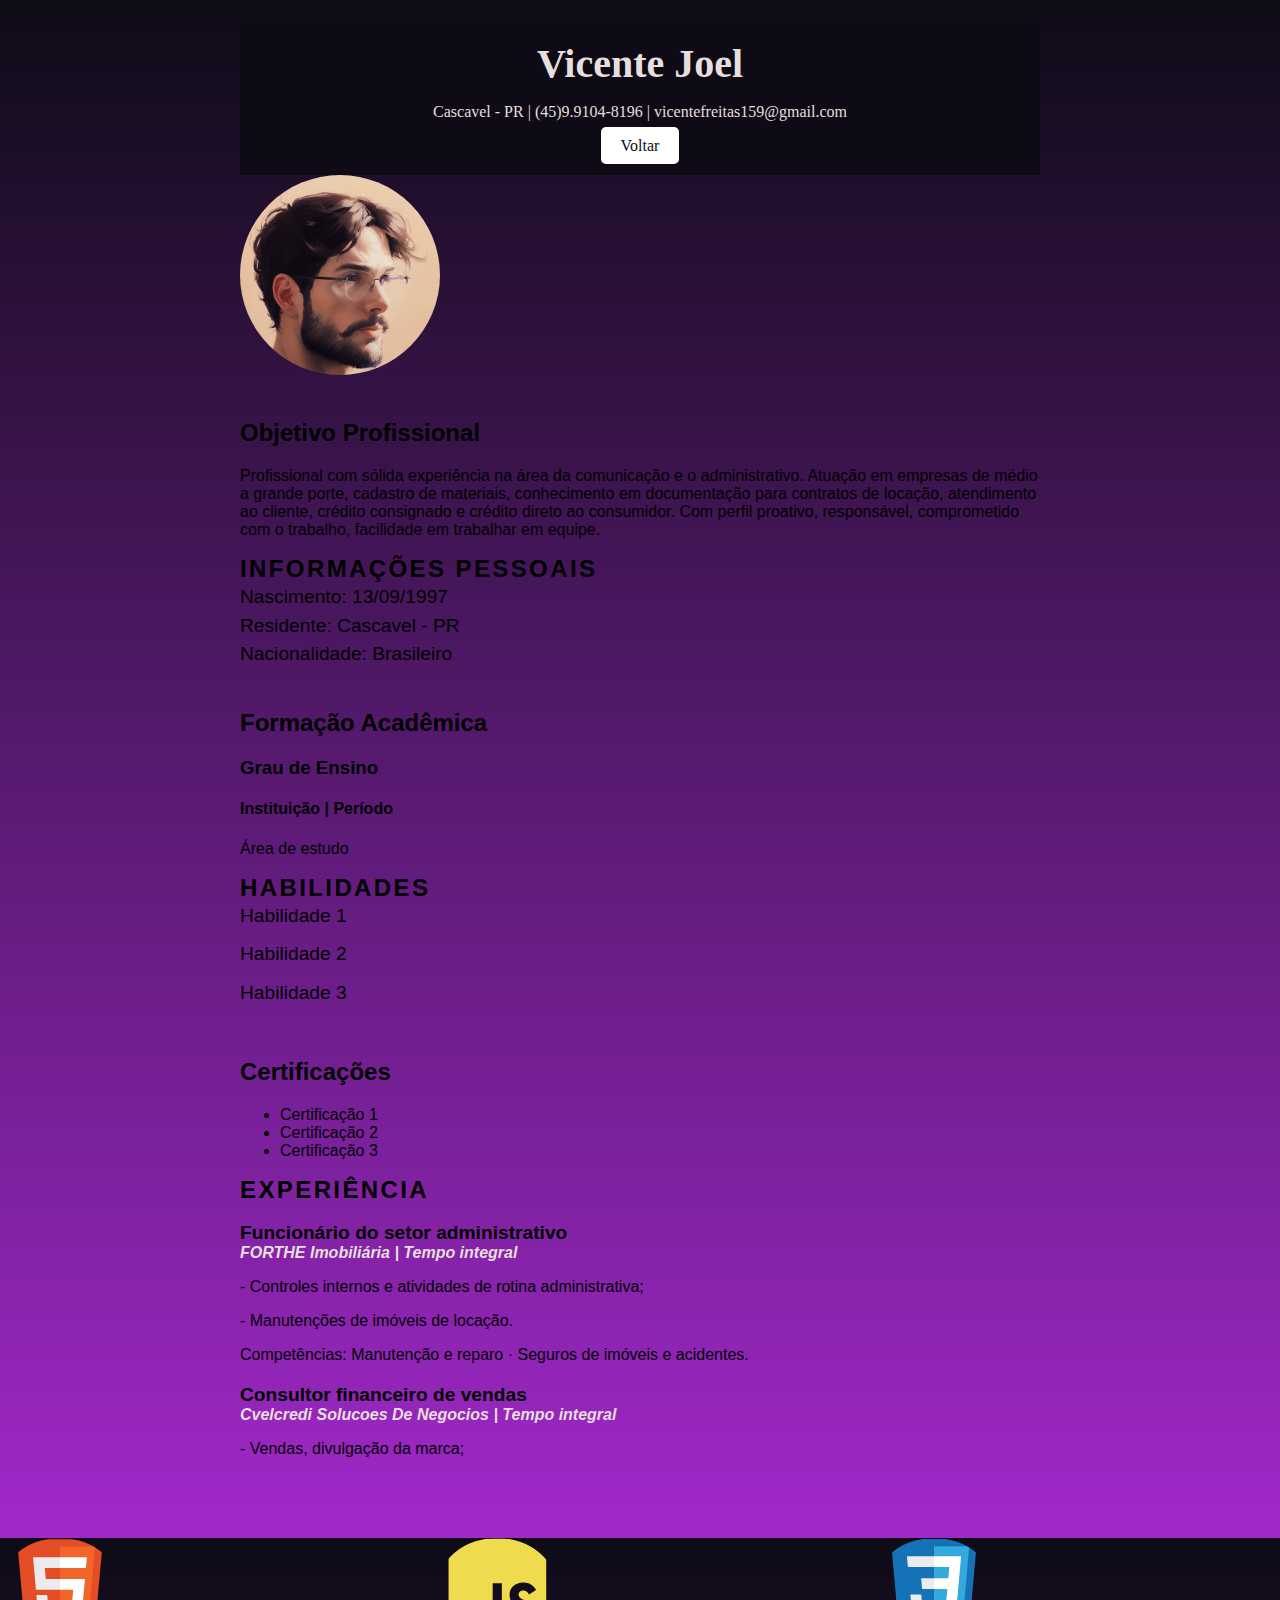
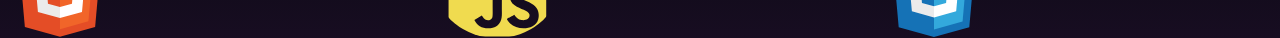
<file: index.html>
<!DOCTYPE html>
<html>
<head>
  <meta charset="utf-8">
  <title>Currículo de Vicente Joel</title>
  <link rel="stylesheet"  href="css/style.css">

</head>
<body>
  <div class="container">
    <!-- Cabeçalho -->
    <header>
      <h1>Vicente Joel</h1>
      <p> Cascavel - PR | (45)9.9104-8196 | vicentefreitas159@gmail.com </p>
      <a class="back-button" href="inicio.html">Voltar</a>
    </header>
    
    <!-- Img perfil -->
    <img src="./img/perfil.jpg" alt="Perfil">

    <!-- Conteúdo -->
    <main>
      <!-- Seção de objetivo profissional -->
      <section class="objective">
        <h2>Objetivo Profissional</h2>
        <p>Profissional com sólida experiência na área da comunicação e o administrativo. 
          Atuação em empresas de médio a grande porte, cadastro de materiais, conhecimento em documentação para contratos de locação, atendimento ao cliente, crédito consignado e crédito direto ao consumidor.
          Com perfil proativo, responsável, comprometido com o trabalho, facilidade em trabalhar em equipe.</p>
      </section>

      <!-- Seção de informações pessoais -->
      <section class="personal-info">
        <h2>Informações Pessoais</h2>
        <p>Nascimento: 13/09/1997</p>
        <p>Residente: Cascavel - PR</p>
        <p>Nacionalidade: Brasileiro</p>
      </section>

      <!-- Seção de formação acadêmica -->
      <section class="education">
        <h2>Formação Acadêmica</h2>
        <div class="item">
          <h3>Grau de Ensino</h3>
          <h4>Instituição | Período</h4>
          <p>Área de estudo</p>
        </div>
      </section>

      <!-- Seção de habilidades -->
      <section class="skills">
        <h2>Habilidades</h2>
        <ul>
          <li>Habilidade 1</li>
          <li>Habilidade 2</li>
          <li>Habilidade 3</li>
        </ul>
      </section>

      <!-- Seção de certificações -->
      <section class="certifications">
        <h2>Certificações</h2>
        <ul>
          <li>Certificação 1</li>
          <li>Certificação 2</li>
          <li>Certificação 3</li>
        </ul>
      </section>

      <!-- Seção de experiência -->
      <section class="experience">
        <h2>Experiência</h2><br>
        <div class="item">
          <h3>Funcionário do setor administrativo</h3>
          <h4>FORTHE Imobiliária | Tempo integral</h4>
          <p>- Controles internos e atividades de rotina administrativa;</p>
          <p>- Manutenções de imóveis de locação.</p>
          <p>Competências: Manutenção e reparo · Seguros de imóveis e acidentes.</p>
        </div>
        <div class="item">
          <h3>Consultor financeiro de vendas</h3>
          <h4>Cvelcredi Solucoes De Negocios | Tempo integral</h4>
          <p>- Vendas, divulgação da marca;</p>
        </div>
  </div>

      <div id="imgs">
        <img src="./img/html5-original.svg" alt="Imagem 1">
        <img src="./img/javascript-plain.svg" alt="Imagem 2">
        <img src="./img/css3-original.svg" alt="Imagem 3">
        <img src="./img/csharp-original.svg" alt="Imagem 4">
      </div>
      </section>
    </main>
 
      <script>

        var images = document.querySelectorAll('#imgs img');

for (var i = 0; i < images.length; i++) {
  images[i].style.top = (i * 0) + 'px';
  images[i].style.left = (i * 437) + 'px';
}
      </script>

</body>
</html>
</file>
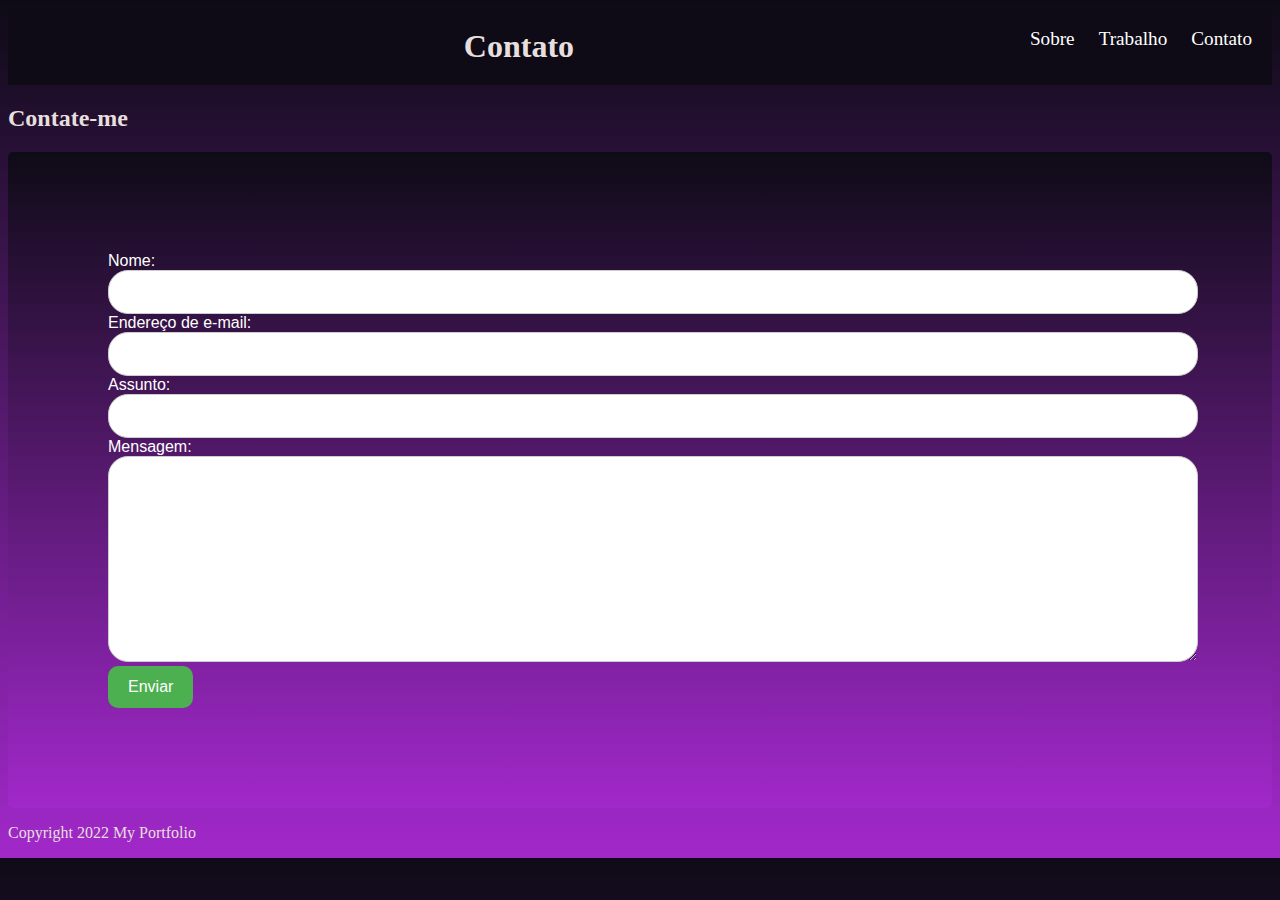
<file: contato.html>
<!DOCTYPE html>
<html>
  <head>
    <title>Contato</title>
    <link rel="stylesheet"  href="css/contato.css">
  </head>
  <body>
    <header>
      <h1>Contato</h1>
      <nav>
        <ul>
          <li><a href="index.html">Sobre</a></li>
          <li><a href="#work">Trabalho</a></li>
          <li><a href="contato.html">Contato</a></li>
        </ul>
      </nav>
    </header>
    <main>
      <section id="contact">
        <h2>Contate-me</h2>
        <form action="/enviar-mensagem" method="post">
            <label for="nome">Nome:</label><br>
            <input type="text" id="nome" name="nome"><br>
            <label for="email">Endereço de e-mail:</label><br>
            <input type="email" id="email" name="email"><br>
            <label for="assunto">Assunto:</label><br>
            <input type="text" id="assunto" name="assunto"><br>
            <label for="mensagem">Mensagem:</label><br>
            <textarea id="mensagem" name="mensagem" rows="10" cols="50"></textarea><br>
            <button type="submit">Enviar</button>
        </form>
      </section>
    </main>
    <footer>
      <p>Copyright 2022 My Portfolio</p>
    </footer>
  </body>
</html>
</file>
<file: css/style.css>
/* Estilos para a página */
  body {
    font-family: Arial, sans-serif;
    margin: 0;
    padding: 0;
    background: linear-gradient(to bottom, #0E0B16, #A128CA);
  }
  img {
    width: 200px;
    height: 200px;
    border-radius: 50%;
  }
  
  .container {
    max-width: 800px;
    margin: 0 auto;
    padding: 20px;
  }

  /* Estilos para o cabeçalho */
  header {
    background-color: #0E0B16;
    color: #E7DFDD;
    padding: 20px;
    text-align: center;
    font-family: 'Press Start 2P', cursive;
  }
  header h1 {
    margin: 0;
    font-size: 2.5em;
  }

  /* Estilos para button */
  a.back-button {
    background-color: rgb(255, 255, 255);
    color: #0E0B16;
    font-size: 1em;
    padding: 10px 20px;
    border: none;
    border-radius: 5px;
    text-decoration: none;
  }

  /* Estilos para o conteúdo */
  main {
    display: flex;
    flex-wrap: wrap;
    margin: 20px 0;
  }
  /* Estilos para a seção de informações pessoais */
  .personal-info {
    width: 100%;
    margin-bottom: 20px;
  }
  .personal-info h2 {
    margin: 0;
    font-size: 1.5em;
    text-transform: uppercase;
    letter-spacing: 0.1em;
  }
  .personal-info p {
    margin: 0;
    font-size: 1.2em;
    line-height: 1.5;
  }
  /* Estilos para a seção de habilidades */
  .skills {
    width: 100%;
    margin-bottom: 20px;
  }
  .skills h2 {
    margin: 0;
    font-size: 1.5em;
    text-transform: uppercase;
    letter-spacing: 0.1em;
  }
  .skills ul {
    list-style: none;
    margin: 0;
    padding: 0;
  }
  .skills li {
    font-size: 1.2em;
    line-height: 1.5;
    margin-bottom: 10px;
  }
  /* Estilos para a seção de experiência */
  .experience {
    width: 100%;
    margin-bottom: 20px;
  }
  .experience h2 {
    margin: 0;
    font-size: 1.5em;
    text-transform: uppercase;
    letter-spacing: 0.1em;
  }
  .experience .item {
    margin-bottom: 20px;
  }
  .experience .item h3 {
    margin: 0;
    font-size: 1.2em;
  }
  .experience .item h4 {
    margin: 0;
    font-size: 1em;
    font-style: italic;
    color:#E7DFDD;
  }

  #imgs {
    position: relative;
    width: 500px;
    height: -5px;
  }
  
  #imgs img {
    position: absolute;
    width: 120px;
    height: 100px;
  }
</file>
<file: css/contato.css>
body {
    background: linear-gradient(to bottom, #0E0B16, #A128CA);
    color:#E7DFDD;
}
header {
    background-color: #0E0B16;
    color: #E7DFDD;
    padding: 20px;
    text-align: center;
  }
  
  header h1 {
    margin: 0;
    display: inline-block;
    font-family: 'Press Start 2P', cursive;
  }
  
  header nav {
    display: inline-block;
    float: right;
  }
  
  header nav ul {
    list-style: none;
    margin: 0;
    padding: 0;
  }
  
  header nav ul li {
    display: inline-block;
    margin-left: 20px;
  }
  
  header nav ul li a {
    font-size: 1.2em;
  }

a {
    color: rgb(255, 255, 255);
    text-decoration: none;
    font-family: 'Press Start 2P', cursive;
}
  a:hover {
    text-decoration: underline;
  }

main{
    margin: 0;
    font-family: 'Press Start 2P', cursive;
}

form {
    background: linear-gradient(to bottom, #0E0B16, #A128CA);
    padding: 100px;
    border-radius: 5px;
  }
  
  input[type=text], input[type=email], textarea {
    width: 100%;
    padding: 12px;
    border: 1px solid #ccc;
    border-radius: 20px;
    resize: vertical;
    font-family: Arial, sans-serif;
    font-size: 16px;
  }
  
  label {
    font-size: 16px;
    font-family: Arial, sans-serif;
    color: white;
  }
  
  button[type=submit] {
    background-color: #4CAF50;
    color: white;
    padding: 12px 20px;
    border: none;
    border-radius: 10px;
    cursor: pointer;
    font-size: 16px;
  }
  
  button[type=submit]:hover {
    background-color: #45a049;
  }
</file>
